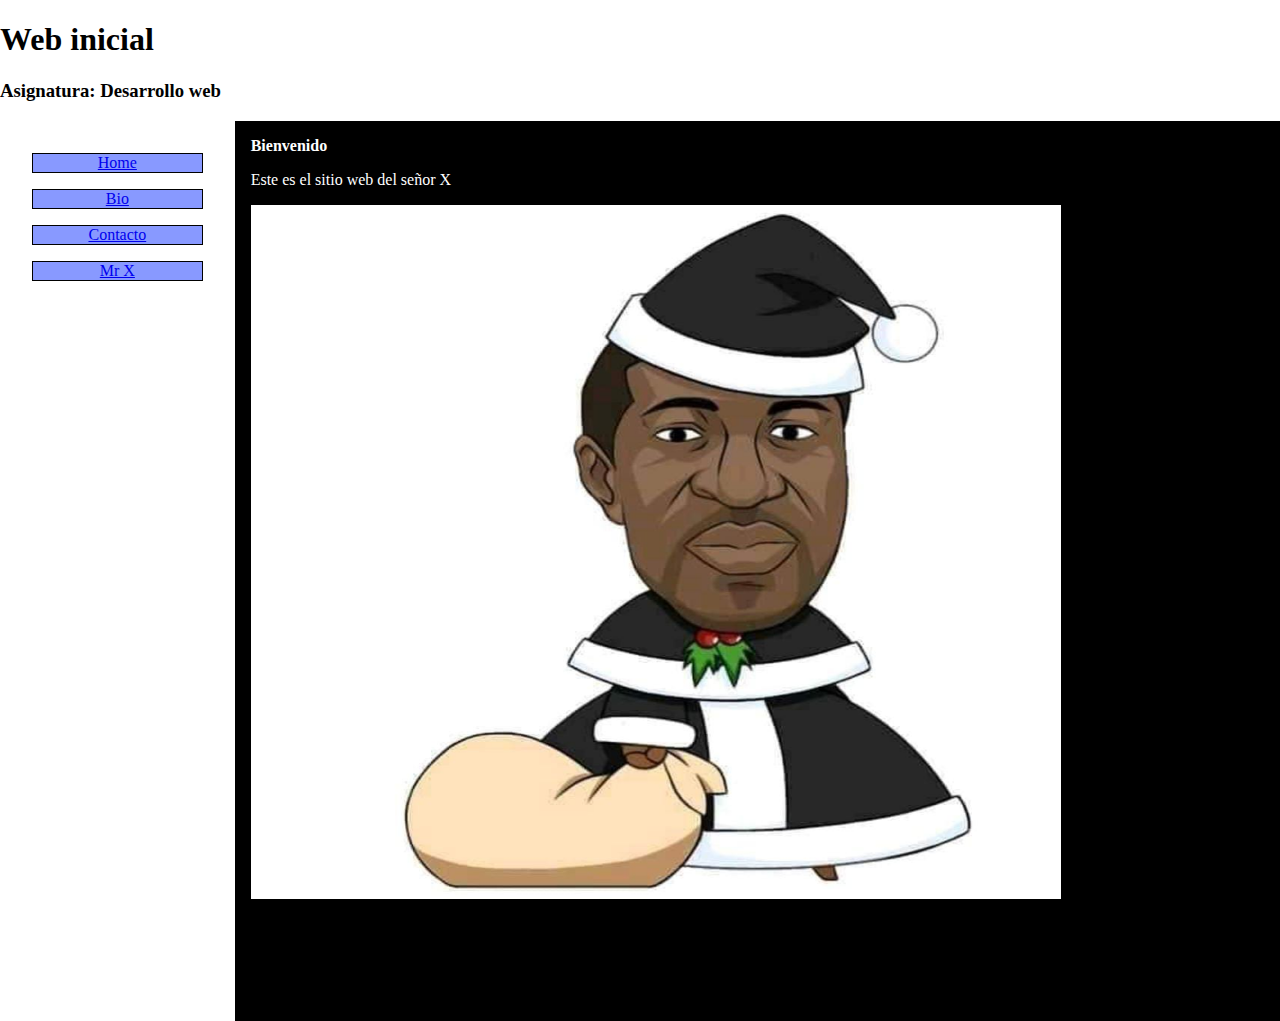
<file: index.html>
<!doctype html>
<html lang="es">
    <head>
        <meta charset="UTF-8">
        <meta name="viewport" content="width=device-width, user-scalable=no, initial-scale=1.0, maximum-scale=1.0, minimum-scale=1.0">
        <meta http-equiv="X-UA-Compatible" content="ie=edge">
        <link rel="shortcut icon" href="imagenes/felicidad.jpeg" type="image/x-icon">
        <link rel="stylesheet" href="styles.css">
        <script src="script.js"></script>
        <title>Desarrollo de software</title>
    </head>

    <body>
        <h1>Web inicial</h1>
        <h3>Asignatura: Desarrollo web</h3>
        <div id="container" class="container">
        <div class="container-left">
            <div class="menu">
                <a class="menu-item" href="/">Home</a>
                <a class="menu-item" href="/bio.html">Bio</a>
                <a class="menu-item" href="/contacto.html">Contacto</a>
                <a class="menu-item" href="mrx.html">Mr X</a>
            </div>
        </div>
            <div class="container-right">
                <strong>Bienvenido</strong>
                <p>Este es el sitio web del señor X</p>
                <img class="jorge-floyd-img" src="imagenes/george%20navideño.jpeg" alt="jorge floyd">
            </div>
        </div>
    </body>

</html>
</file>
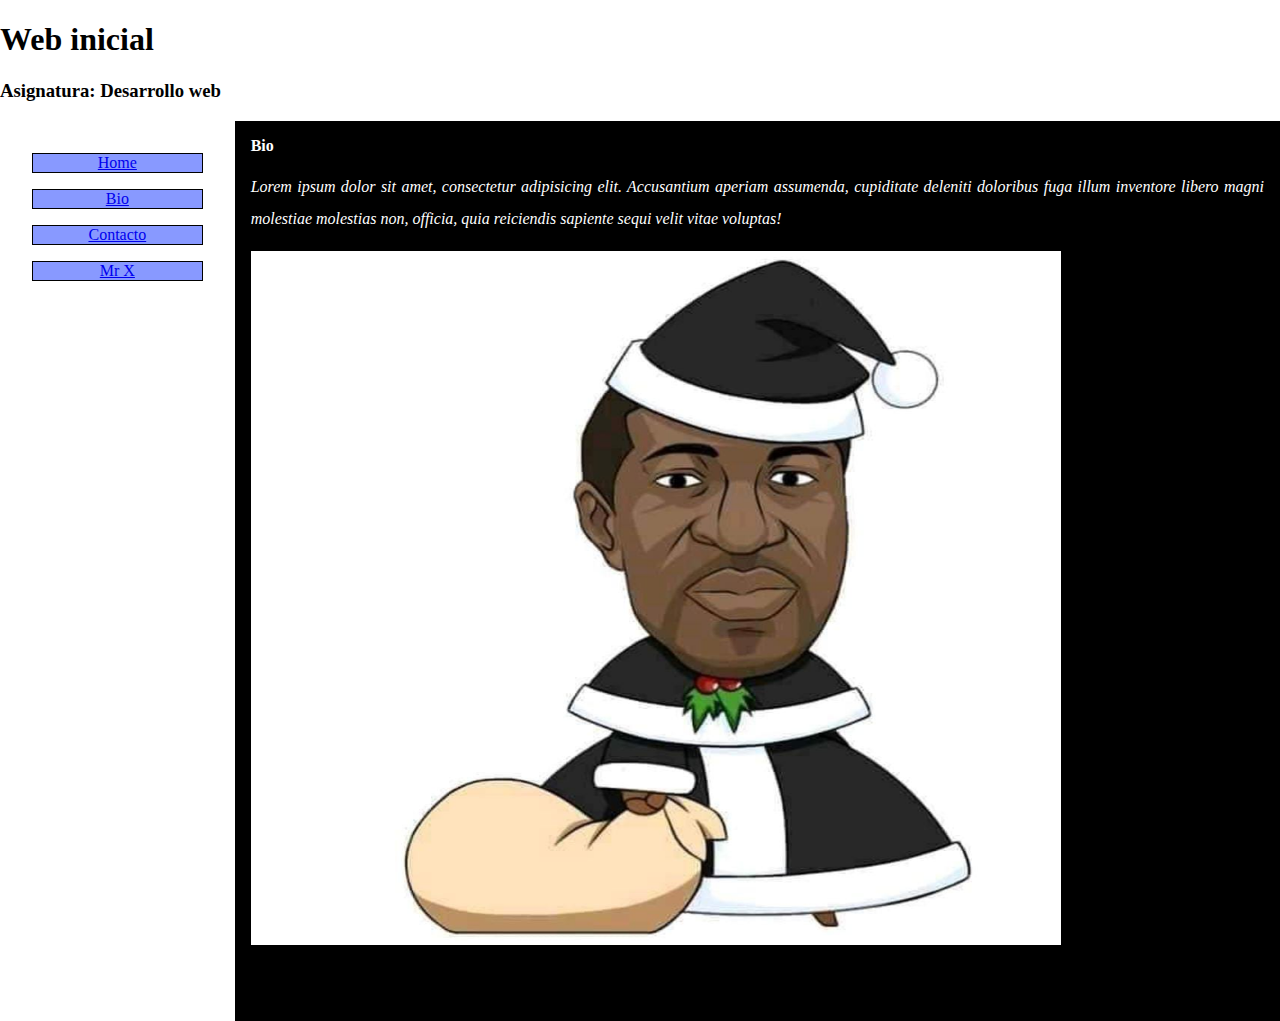
<file: bio.html>
<!doctype html>
<html lang="es">

  <head>
    <meta charset="UTF-8">
    <meta name="viewport" content="width=device-width, user-scalable=no, initial-scale=1.0, maximum-scale=1.0, minimum-scale=1.0">
    <meta http-equiv="X-UA-Compatible" content="ie=edge">
    <link rel="shortcut icon" href="imagenes/felicidad.jpeg" type="image/x-icon">
    <link rel="stylesheet" href="styles.css">
    <script src="script.js"></script>
    <title>Desarrollo de software</title>
  </head>

  <body>
    <h1>Web inicial</h1>
    <h3>Asignatura: Desarrollo web</h3>
    <div id="container" class="container">
      <div class="container-left">
        <div class="menu">
        <a class="menu-item" href="/">Home</a>
        <a class="menu-item" href="/bio.html">Bio</a>
        <a class="menu-item" href="/contacto.html">Contacto</a>
          <a class="menu-item" href="mrx.html">Mr X</a>
        </div>
      </div>
      <div class="container-right">
        <strong>Bio</strong>
        <p class="text-bio">Lorem ipsum dolor sit amet, consectetur adipisicing elit. Accusantium aperiam assumenda, cupiditate deleniti doloribus fuga illum inventore libero magni molestiae molestias non, officia, quia reiciendis sapiente sequi velit vitae voluptas!</p>
        <img class="jorge-floyd-img" src="imagenes/george%20navideño.jpeg" alt="jorge floyd">
      </div>
    </div>
  </body>

</html>
</file>
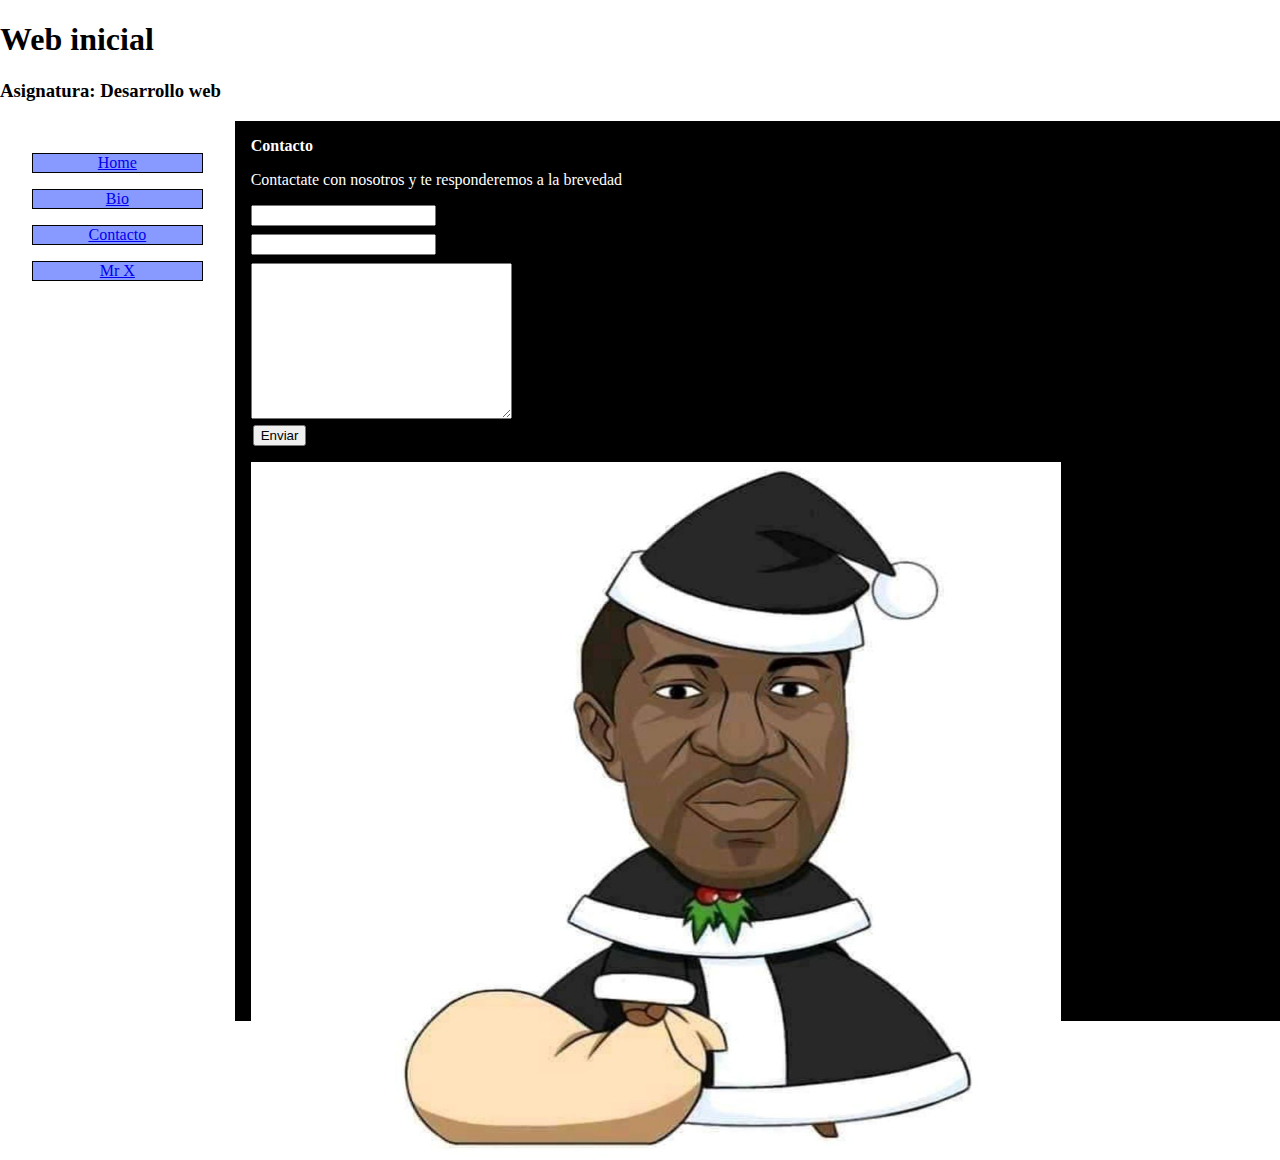
<file: contacto.html>
<!doctype html>
<html lang="es">

  <head>
      <meta charset="UTF-8">
      <meta name="viewport" content="width=device-width, user-scalable=no, initial-scale=1.0, maximum-scale=1.0, minimum-scale=1.0">
      <meta http-equiv="X-UA-Compatible" content="ie=edge">
      <link rel="shortcut icon" href="imagenes/felicidad.jpeg" type="image/x-icon">
      <link rel="stylesheet" href="styles.css">
      <script src="script.js"></script>
      <title>Desarrollo de software</title>
  </head>

  <body>
    <h1>Web inicial</h1>
    <h3>Asignatura: Desarrollo web</h3>
    <div id="container" class="container">
        <div class="container-left">
            <div class="menu">
                <a class="menu-item" href="/">Home</a>
                <a class="menu-item" href="/bio.html">Bio</a>
                <a class="menu-item" href="/contacto.html">Contacto</a>
                <a class="menu-item" href="mrx.html">Mr X</a>
            </div>
        </div>
        <div class="container-right">
            <strong>Contacto</strong>
            <p>Contactate con nosotros y te responderemos a la brevedad</p>
            <form>
                <input type="text" class="form-control" name="name" id="name">
                <input type="text" class="form-control" name="email" id="email">
                <textarea name="message" id="message" cols="30" rows="10"></textarea>
                <button class="form-button" type="submit" id="submit">Enviar</button>
                <span class="error" id="error">Debe llenar todos los campos</span>
            </form>
            <div class="user-message-container">
                <p id="user-name"></p>
                <p id="user-email"></p>
                <p id="user-message"></p>
            </div>
            <img class="jorge-floyd-img" src="imagenes/george%20navideño.jpeg" alt="jorge floyd">
        </div>
    </div>
  </body>

</html>
</file>
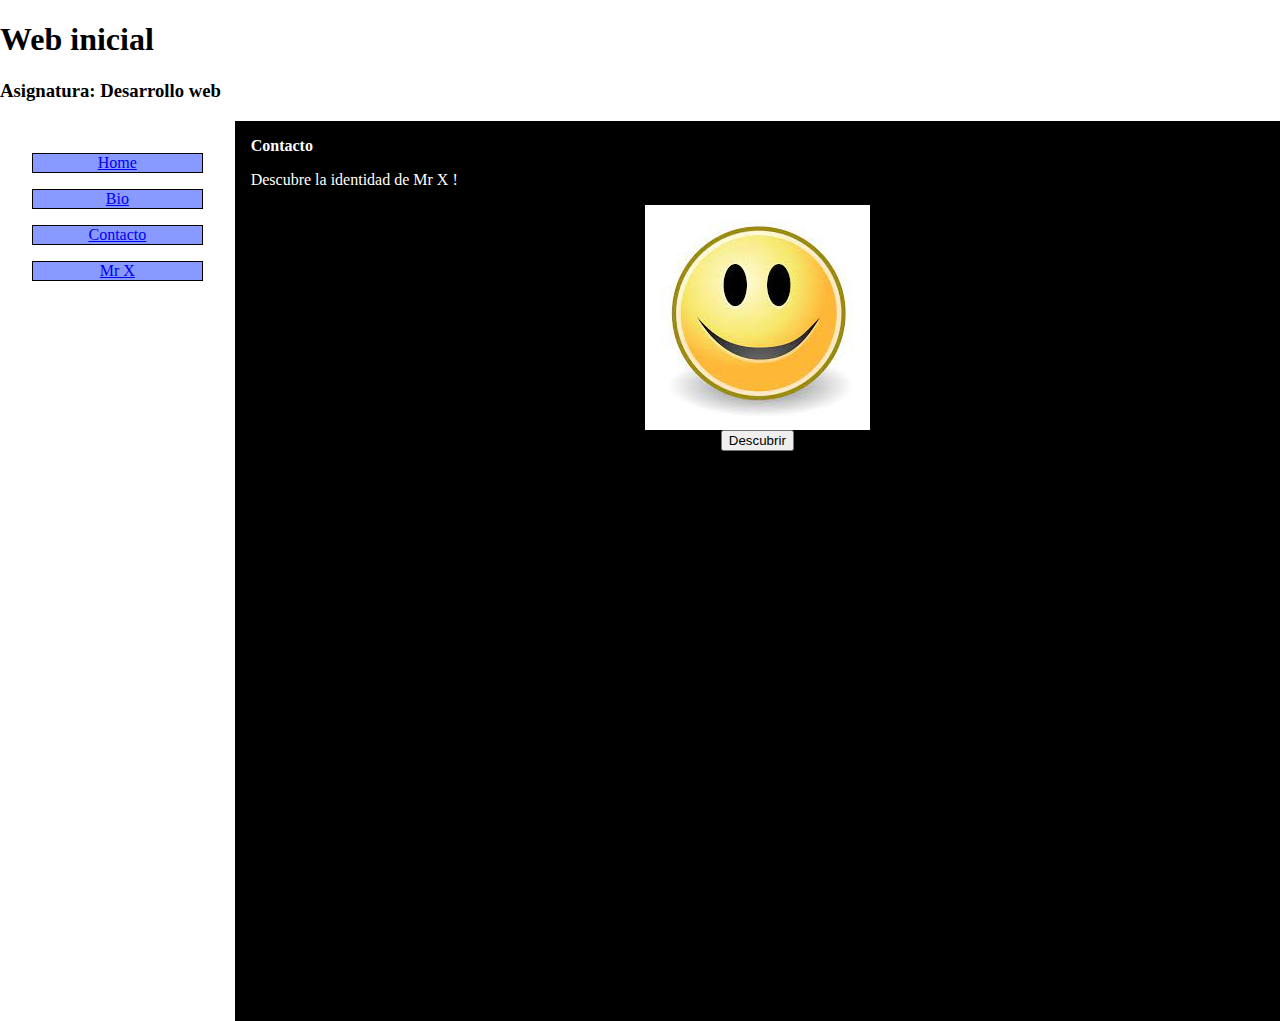
<file: mrx.html>
<!doctype html>
<html lang="es">

  <head>
      <meta charset="UTF-8">
      <meta name="viewport" content="width=device-width, user-scalable=no, initial-scale=1.0, maximum-scale=1.0, minimum-scale=1.0">
      <meta http-equiv="X-UA-Compatible" content="ie=edge">
      <link rel="shortcut icon" href="imagenes/felicidad.jpeg" type="image/x-icon">
      <link rel="stylesheet" href="styles.css">
      <script src="script.js"></script>
      <title>Desarrollo de software</title>
  </head>

  <body>
    <h1>Web inicial</h1>
    <h3>Asignatura: Desarrollo web</h3>
    <div id="container" class="container">
        <div class="container-left">
            <div class="menu">
                <a class="menu-item" href="/">Home</a>
                <a class="menu-item" href="/bio.html">Bio</a>
                <a class="menu-item" href="/contacto.html">Contacto</a>
                <a class="menu-item" href="mrx.html">Mr X</a>
            </div>
        </div>
        <div class="container-right">
            <strong>Contacto</strong>
            <p>Descubre la identidad de Mr X !</p>
            <img class="img-mrx" src="imagenes/felicidad.jpeg">
            <button id="get-user">Descubrir</button>
            <p class="user" id="user-name"></p>
        </div>
    </div>
  </body>

</html>
</file>
<file: styles.css>
body {
    margin: 0;
    padding: 0;
}

.container{
    display: flex;
    height: 100vh;
    flex-direction: column;
}

@media (min-width: 768px){
    .container{
        flex-direction: row;
    }
}

.container-left{
    width: 20%;
    background-color: #ffffff;
    padding: 1rem;
}

.container-right{
    width: 100%;
    color: #ffffff;
    background-color: #000000;
    padding: 1rem;
}

.menu-item{
    display: block;
    margin: 1rem;
    background-color: #8899ff;
    border: 1px solid #000000;
    text-align: center;
}

.jorge-floyd-img{
    width: 80%;
    height: 80%;
}

.text-bio{
    text-align: justify;
    font-style: italic;
    line-height: 2;
}


/*  Contacto */

h2{
    margin-top: 0;

}

.form-control{
    display: block;
    margin: 0.5rem 0;
}

.form-button{
    display: block;
    margin: 2px;
}

.error{
    color: #ff0000;
    display: none;
}

.show-error{
    display: block;
}


.img-mrx{
    display: block;
    margin: 0 auto;
}

#get-user{
    display: block;
    margin: 0 auto;
}

.user{
    text-align: center;
    margin: 0 auto;
    color: white;
}
</file>
